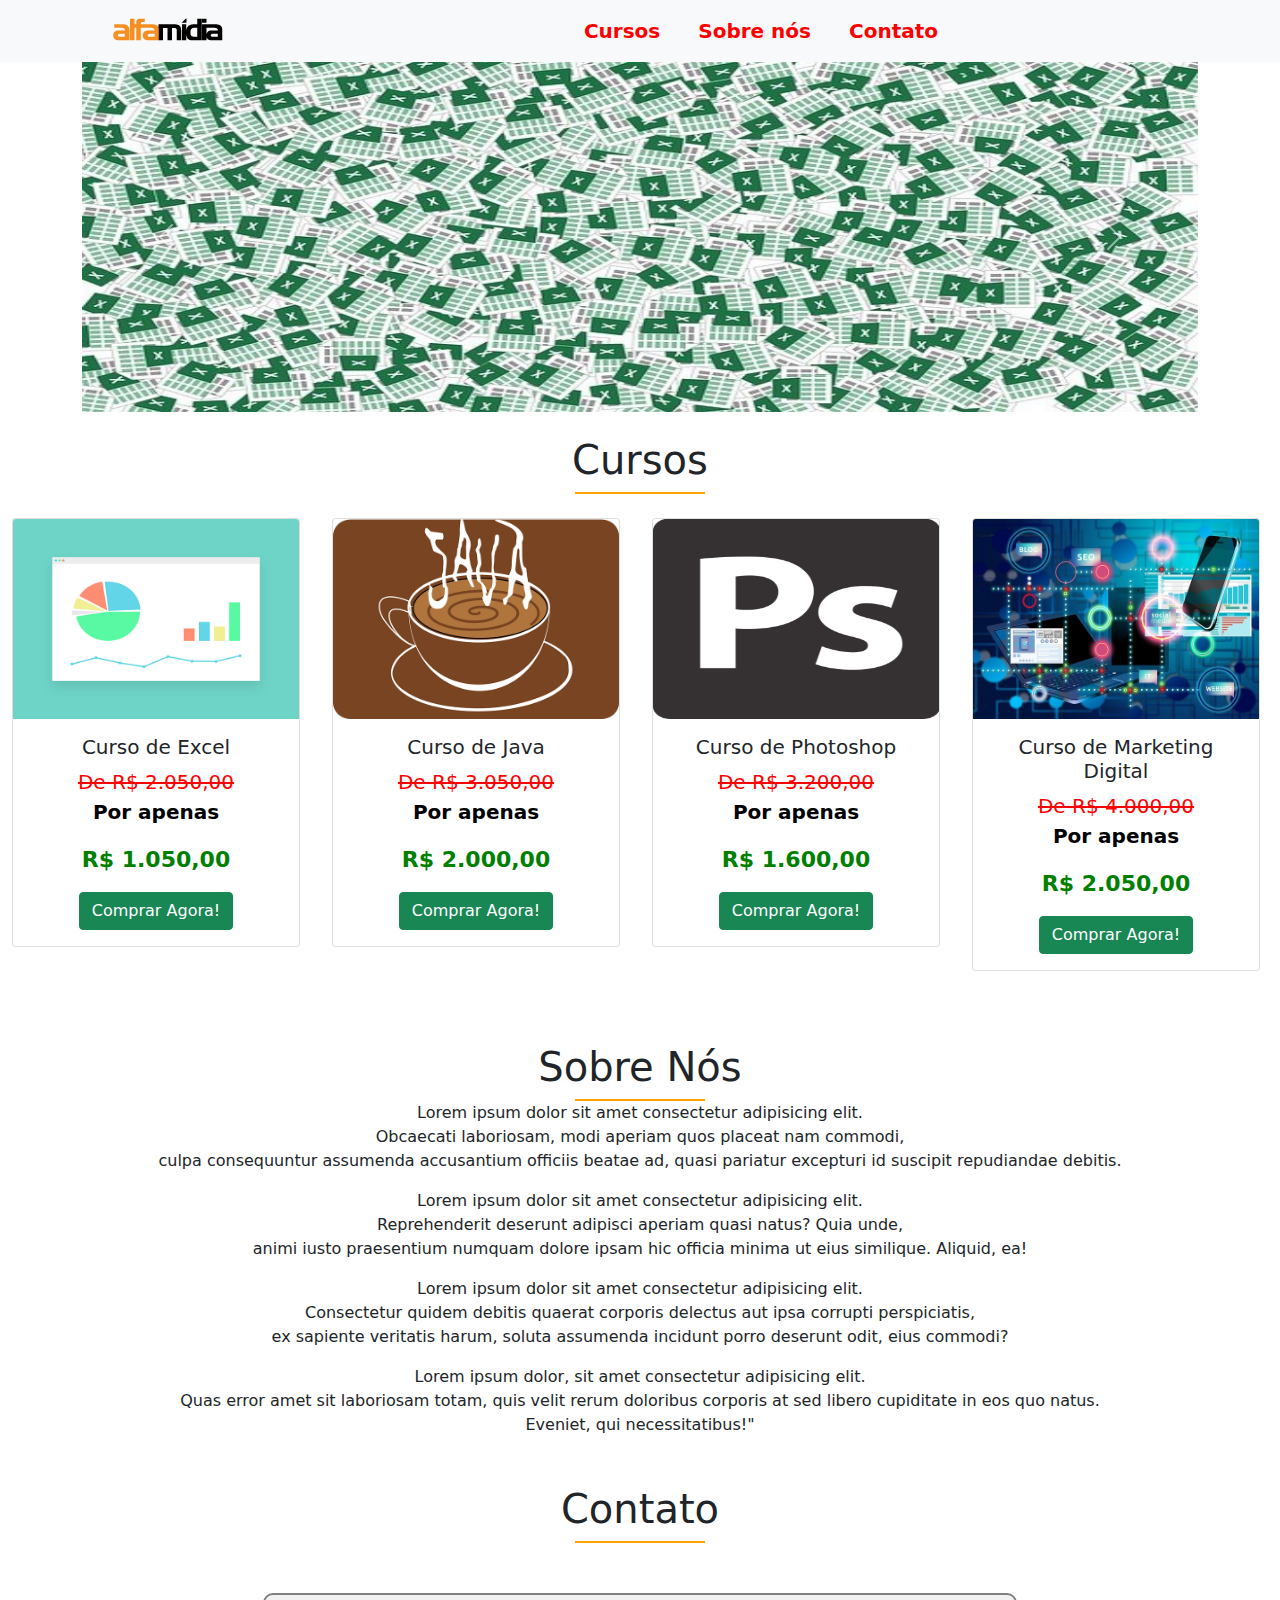
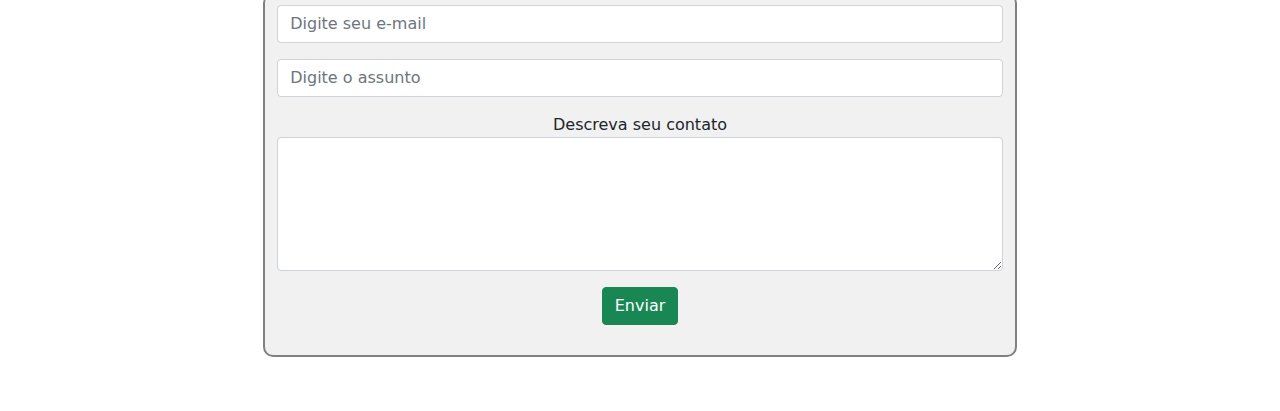
<file: index.html>
<!DOCTYPE html>
<html>

<head>
    <meta charset="utf-8">
    <meta name="viewport" content="width=device-width, initial-scale=1">
    <title>Aula 2 - Bootstrap</title>
    <link rel="stylesheet" href="css/style.css" type="text/css">
    <link rel="stylesheet" href="bootstrap-5.1.3-dist/css/bootstrap.min.css">

</head>


<body>
    <!-- Aqui inicia o Navbar-->
    <nav class="navbar navbar-expand-lg navbar-light bg-light">
        <div class="container-fluid">
          <img id="logo" src="img/logo.gif">
          <button class="navbar-toggler" type="button" data-bs-toggle="collapse" data-bs-target="#navbarSupportedContent" aria-controls="navbarSupportedContent" aria-expanded="false" aria-label="Toggle navigation">
            <span class="navbar-toggler-icon"></span>
          </button>
          <div class="float-right">
          <div class="collapse navbar-collapse" id="navbarSupportedContent">
            <ul class="navbar-nav me-auto mb-2 mb-lg-0">
              <li class="nav-item">
                <a class="nav-link" href="#curso">Cursos</a>
              </li>
              <li class="nav-item">
                <a class="nav-link" href="#sobre">Sobre nós</a>
              </li>
              <li class="nav-item">
                <a class="nav-link" href="#contato">Contato</a>
              </li>              
            </ul>
          </div>
        </div>
        </div>
      </nav>

      <!--Aqui inicia o nosso Carrousel-->
      <div class="div container fluid">
        <div id="carouselExampleControls" class="carousel slide" data-bs-ride="carousel">
            <div class="carousel-inner">
              <div class="carousel-item active">
                <img src="img/carrossel-1.jpg" class="d-block w-100 img-carousel" alt="...">
              </div>
              <div class="carousel-item">
                <img src="img/carrossel-2.png" class="d-block w-100 img-carousel" alt="...">
              </div>
              <div class="carousel-item">
                <img src="img/carrossel-3.jpg" class="d-block w-100 img-carousel" alt="...">
              </div>
            </div>
            <button class="carousel-control-prev" type="button" data-bs-target="#carouselExampleControls" data-bs-slide="prev">
              <span class="carousel-control-prev-icon" aria-hidden="true"></span>
              <span class="visually-hidden">Previous</span>
            </button>
            <button class="carousel-control-next" type="button" data-bs-target="#carouselExampleControls" data-bs-slide="next">
              <span class="carousel-control-next-icon" aria-hidden="true"></span>
              <span class="visually-hidden">Next</span>
            </button>
          </div>
        </div>

      <!--Aqui Inicia a Seção dos Cursos-->
      <div class="div container-fluid mt-4">
          <h1 class="text-center" id="curso">Cursos</h1>
          <span class="linha"></span>

           <!--Aqui estão os nossos cards-->
           <div class="row mt-4 text-center">
               <div class="col-xs-1 col-lg-3 mt-xs-3">
                <div class="card" style="width: 18rem;">
                    <img src="img/excel.png" class="card-img-top img-cursos" alt="...">
                    <div class="card-body">
                      <h5 class="card-title">Curso de Excel</h5>
                      <p class="card-text"><span class="preco-original">De R$ 2.050,00</span><br><span class="por-apenas">Por apenas</span></p>
                      <p class="card-text"><span class="preco-novo">R$ 1.050,00</span></p>
                      <a href="curso-excel.html" class="btn btn-success">Comprar Agora!</a>
                    </div>
                  </div>
               </div>
               <div class="col-xs-1 col-lg-3 mt-xs-3">
                <div class="card" style="width: 18rem;">
                    <img src="img/java.png" class="card-img-top img-cursos" alt="...">
                    <div class="card-body">
                      <h5 class="card-title">Curso de Java</h5>
                      <p class="card-text"><span class="preco-original">De R$ 3.050,00</span><br><span class="por-apenas">Por apenas</span></p>
                      <p class="card-text"><span class="preco-novo">R$ 2.000,00</span></p>
                      <a href="curso-java.html" class="btn btn-success">Comprar Agora!</a>
                    </div>
                  </div>
               </div>
               <div class="col-xs-1 col-lg-3 mt-xs-3">
                <div class="card" style="width: 18rem">
                    <img src="img/photoshop.png" class="card-img-top img-cursos" alt="...">
                    <div class="card-body">
                      <h5 class="card-title">Curso de Photoshop</h5>
                      <p class="card-text"><span class="preco-original">De R$ 3.200,00</span><br><span class="por-apenas">Por apenas</span></p>
                      <p class="card-text"><span class="preco-novo">R$ 1.600,00</span></p>
                      <a href="curso-photoshop.html" class="btn btn-success">Comprar Agora!</a>
                    </div>
                  </div>
               </div>
               <div class="col-xs-1 col-lg-3 mt-xs-3">
                <div class="card" style="width: 18rem;">
                    <img src="img/mdigital.jpg" class="card-img-top img-cursos" alt="...">
                    <div class="card-body">
                      <h5 class="card-title">Curso de Marketing Digital</h5>
                      <p class="card-text"><span class="preco-original">De R$ 4.000,00</span><br><span class="por-apenas">Por apenas</span></p>
                      <p class="card-text"><span class="preco-novo">R$ 2.050,00</span></p>
                      <a href="curso-mkt.html" class="btn btn-success">Comprar Agora!</a>
                    </div>
                  </div>
               </div>
           </div>

      </div>
<br>
     

    <!--Aqui fica a seção "Sobre Nós"-->
    <div class="container-fluid mt-5">
        <h1 class="text-center" id="sobre">Sobre Nós</h1>
        <span class="linha"></span>
        <p class="text-center">Lorem ipsum dolor sit amet consectetur adipisicing elit. <br>Obcaecati laboriosam, modi aperiam quos placeat nam commodi, <br>culpa consequuntur assumenda accusantium officiis beatae ad, quasi pariatur excepturi id suscipit repudiandae debitis.</p>
        <p class="text-center">Lorem ipsum dolor sit amet consectetur adipisicing elit. <br>Reprehenderit deserunt adipisci aperiam quasi natus? Quia unde, <br>animi iusto praesentium numquam dolore ipsam hic officia minima ut eius similique. Aliquid, ea!</p>
        <p class="text-center">Lorem ipsum dolor sit amet consectetur adipisicing elit. <br>Consectetur quidem debitis quaerat corporis delectus aut ipsa corrupti perspiciatis, <br>ex sapiente veritatis harum, soluta assumenda incidunt porro deserunt odit, eius commodi?</p>
        <p class="text-center">Lorem ipsum dolor, sit amet consectetur adipisicing elit. <br>Quas error amet sit laboriosam totam, quis velit rerum doloribus corporis at sed libero cupiditate in eos quo natus. <br>Eveniet, qui necessitatibus!"</p>
    </div>

    <!--Aqui fica a seção "Contato"-->
    <div class="container-fluid mt-5">
        <h1 class="text-center">Contato</h1>
        <span class="linha"></span>

        <div id="contato" class="container text-center">
            <form>
                <div class="mb-3">                  
                  <input type="email" class="form-control" placeholder="Digite seu e-mail" aria-describedby="emailHelp">                
                </div>
                <div class="mb-3">               
                  <input type="text" class="form-control" placeholder="Digite o assunto">
                </div>

                <div class="mb-3">  
                    <label for="exampleFormControlTextarea1">Descreva seu contato</label>               
                    <textarea class="form-control" id="exampleFormControlTextarea1" rows="5"></textarea>
                </div>    
                
                <button type="submit" class="btn btn-success">Enviar</button>

            </form>
           
        </div>
        
    </div>


    <script src="bootstrap-5.1.3-dist/js/bootstrap.bundle.min.js"></script><br>
</body>


</html>
</file>
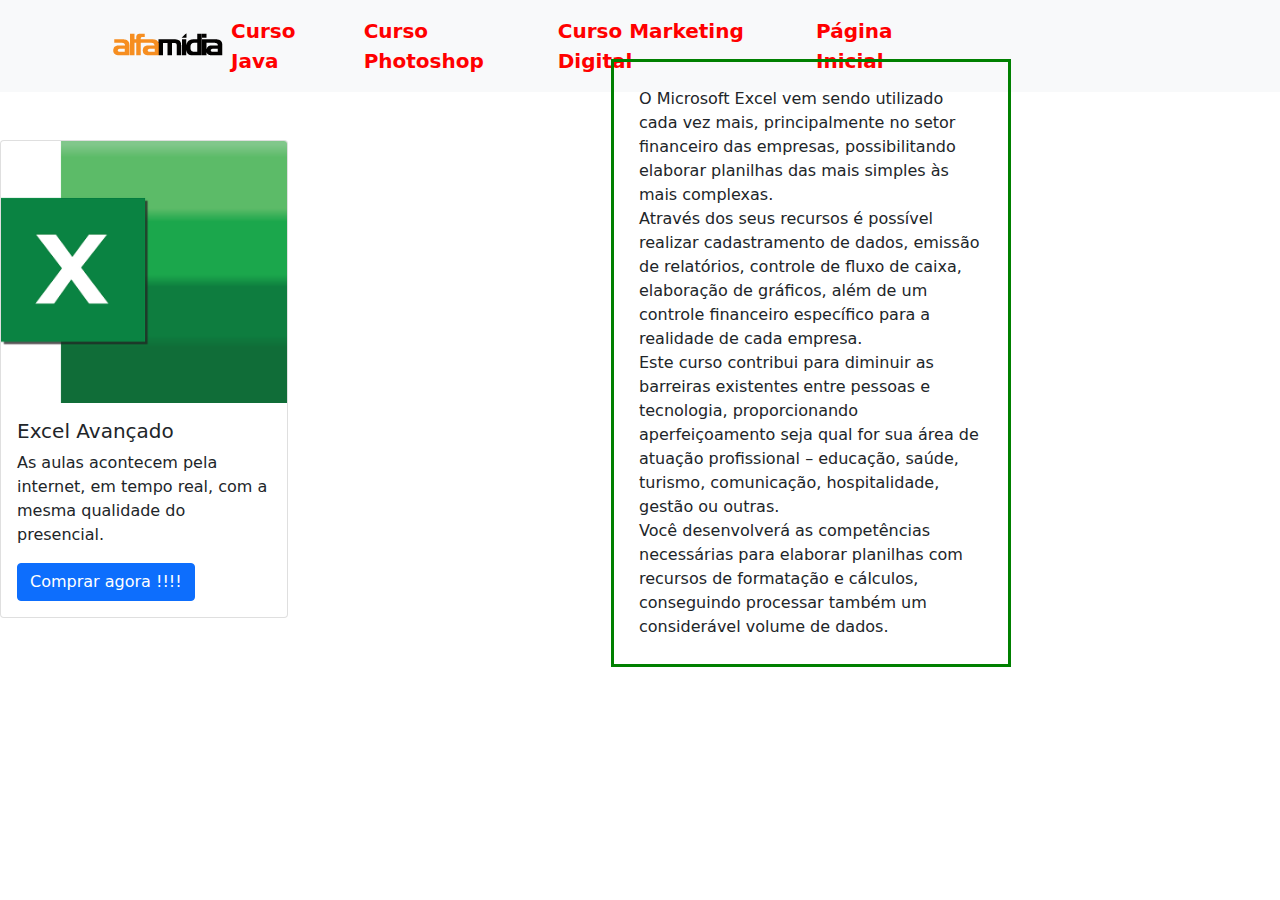
<file: curso-excel.html>
<!DOCTYPE html>
<html>

<head>
    <meta charset="utf-8">
    <meta name="viewport" content="width=device-width, initial-scale=1">
    <title>Curso Excel</title>
    <link rel="stylesheet" href="css/style.css" type="text/css">
    <link rel="stylesheet" href="bootstrap-5.1.3-dist/css/bootstrap.min.css">

</head>


<body>
    <!-- Aqui inicia o Navbar-->
    <nav class="navbar navbar-expand-lg navbar-light bg-light">
        <div class="container-fluid">
          <img id="logo1" src="img/logo.gif">
          <button class="navbar-toggler" type="button" data-bs-toggle="collapse" data-bs-target="#navbarSupportedContent" aria-controls="navbarSupportedContent" aria-expanded="false" aria-label="Toggle navigation">
            <span class="navbar-toggler-icon"></span>
          </button>
          <div class="float-right">
          <div class="collapse navbar-collapse" id="navbarSupportedContent">
            <ul class="navbar-nav me-auto mb-2 mb-lg-0">
              <li class="nav-item">
                <a class="nav-link" href="curso-java.html">Curso Java</a>
              </li>
              <li class="nav-item">
                <a class="nav-link" href="curso-photoshop.html">Curso Photoshop</a>
              </li>
              <li class="nav-item">
                <a class="nav-link" href="curso-mkt.html">Curso Marketing Digital</a>
              </li>
              <li class="nav-item">
                <a class="nav-link" href="index.html">Página Inicial</a>
              </li>              
            </ul>
          </div>
        </div>
        </div>
      </nav>

      <!-- Aqui inicia a apresentação do curso-->
      <!--<p style="margin-top: 20px"></p>-->
    
      <div class="div container-fluid mt-5"></div>
      <div class="card" style="width: 18rem;">
        
        
        <img src="img/excel-new.png" class="card-img-top" alt="...">
        <div class="card-body">
          <h5 class="card-title">Excel Avançado</h5>
          <p class="card-text">As aulas acontecem pela internet, em tempo real, com a mesma qualidade do presencial.</p>
          <a href="#" class="btn btn-primary">Comprar agora !!!!</a>  
          <div class="excel">O Microsoft Excel vem sendo utilizado cada vez mais, principalmente no setor financeiro das empresas, possibilitando elaborar planilhas das mais simples às mais complexas.<br>
            Através dos seus recursos é possível realizar cadastramento de dados, emissão de relatórios, controle de fluxo de caixa, elaboração de gráficos, além de um controle financeiro específico para a realidade de cada empresa.<br>
            Este curso contribui para diminuir as barreiras existentes entre pessoas e tecnologia, proporcionando aperfeiçoamento seja qual for sua área de atuação profissional – educação, saúde, turismo, comunicação, hospitalidade, gestão ou outras.<br>
            Você desenvolverá as competências necessárias para elaborar planilhas com recursos de formatação e cálculos, conseguindo processar também um considerável volume de dados.</div>        
        </div>

      </div>

</body>


</html>
</file>
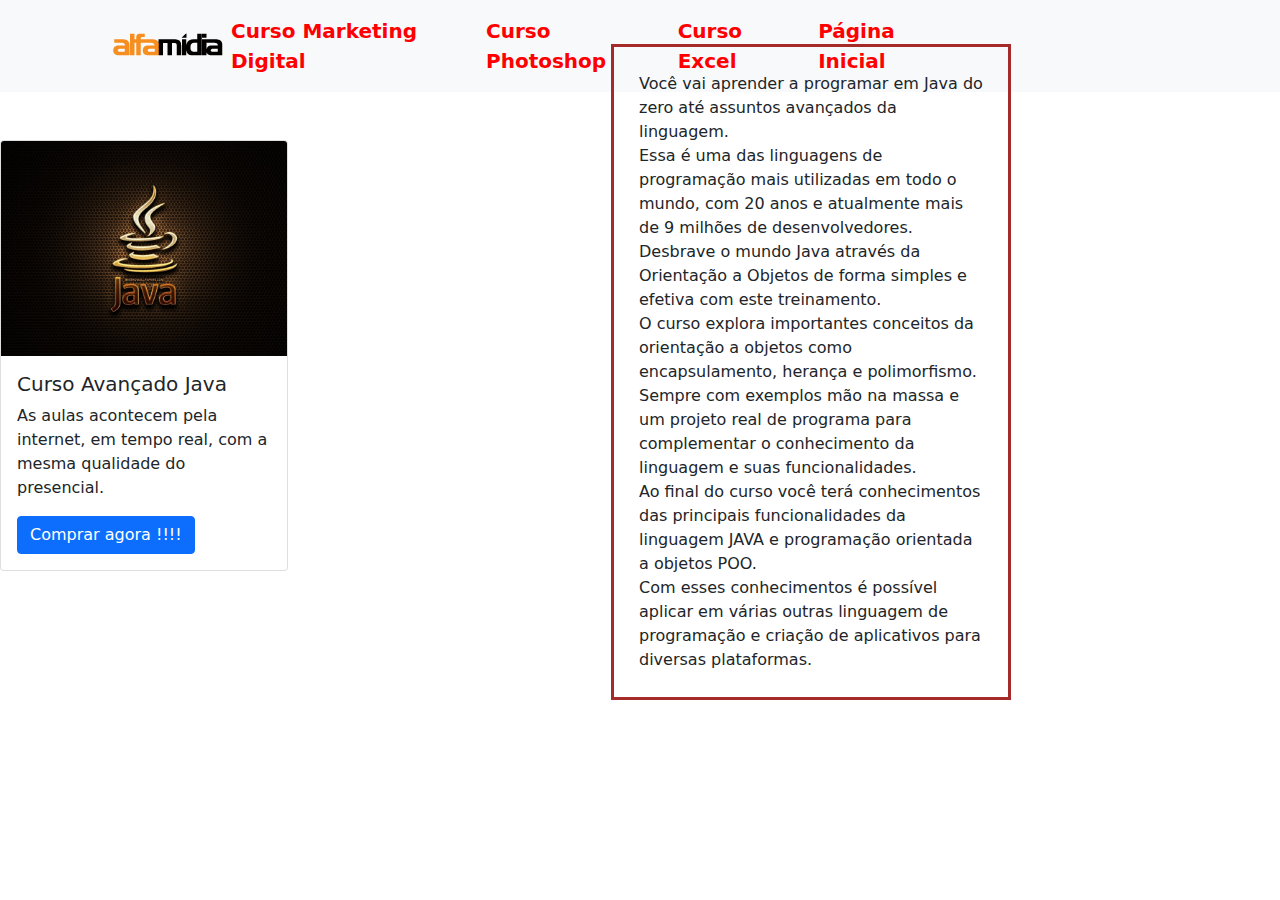
<file: curso-java.html>
<!DOCTYPE html>
<html>

<head>
    <meta charset="utf-8">
    <meta name="viewport" content="width=device-width, initial-scale=1">
    <title>Curso Excel</title>
    <link rel="stylesheet" href="css/style.css" type="text/css">
    <link rel="stylesheet" href="bootstrap-5.1.3-dist/css/bootstrap.min.css">

</head>


<body>
    <!-- Aqui inicia o Navbar-->
    <nav class="navbar navbar-expand-lg navbar-light bg-light">
        <div class="container-fluid">
          <img id="logo1" src="img/logo.gif">
          <button class="navbar-toggler" type="button" data-bs-toggle="collapse" data-bs-target="#navbarSupportedContent" aria-controls="navbarSupportedContent" aria-expanded="false" aria-label="Toggle navigation">
            <span class="navbar-toggler-icon"></span>
          </button>
          <div class="float-right">
          <div class="collapse navbar-collapse" id="navbarSupportedContent">
            <ul class="navbar-nav me-auto mb-2 mb-lg-0">
              <li class="nav-item">
                <a class="nav-link" href="curso-mkt.html">Curso Marketing Digital</a>
              </li>
              <li class="nav-item">
                <a class="nav-link" href="curso-photoshop.html">Curso Photoshop</a>
              </li>
              <li class="nav-item">
                <a class="nav-link" href="curso-excel.html">Curso Excel</a>
              </li>
              <li class="nav-item">
                <a class="nav-link" href="index.html">Página Inicial</a>
              </li>              
            </ul>
          </div>
        </div>
        </div>
      </nav>

      <!-- Aqui inicia a apresentação do curso-->
      <!--<p style="margin-top: 20px"></p>-->
    
      <div class="div container-fluid mt-5"></div>
      <div class="card" style="width: 18rem;">
        
        
        <img src="img/curso-java.jpg" class="card-img-top" alt="...">
        <div class="card-body">
          <h5 class="card-title">Curso Avançado Java</h5>
          <p class="card-text">As aulas acontecem pela internet, em tempo real, com a mesma qualidade do presencial.</p>
          <a href="#" class="btn btn-primary">Comprar agora !!!!</a>  
          <div class="java">Você vai aprender a programar em Java do zero até assuntos avançados da linguagem.<br>​Essa é uma das linguagens de programação mais utilizadas em todo o mundo, com 20 anos e atualmente mais de 9 milhões de desenvolvedores.<br>Desbrave o mundo Java através da Orientação a Objetos de forma simples e efetiva com este treinamento.<br>O curso explora importantes conceitos da orientação a objetos como encapsulamento, herança e polimorfismo. Sempre com exemplos mão na massa e um projeto real de programa para complementar o conhecimento da linguagem e suas funcionalidades.<br>Ao final do curso você terá  conhecimentos das principais funcionalidades da linguagem JAVA e programação orientada a objetos POO.<br>Com esses conhecimentos é possível aplicar em várias outras linguagem de programação e criação de aplicativos para diversas plataformas.</div>        
        </div>

      </div>

</body>


</html>
</file>
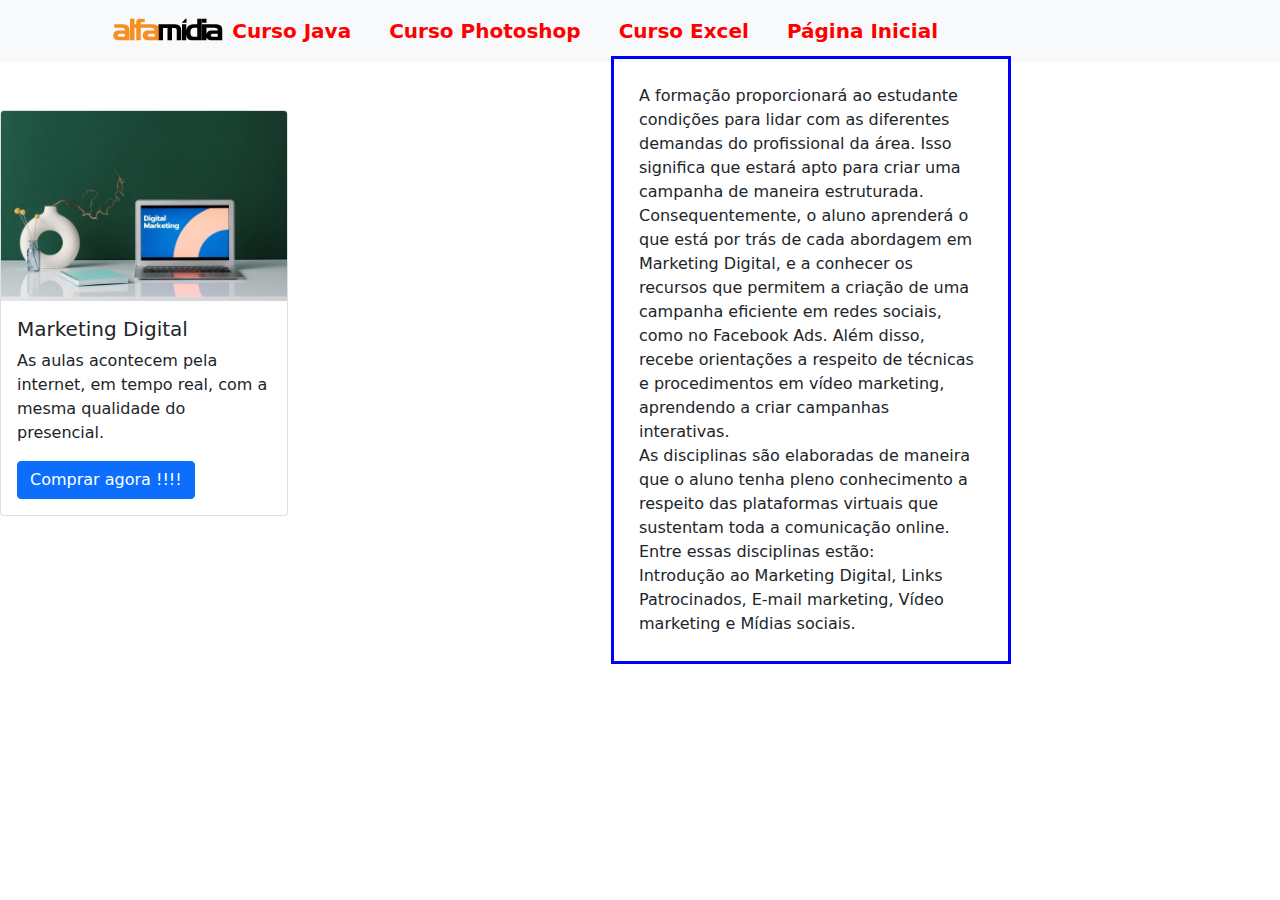
<file: curso-mkt.html>
<!DOCTYPE html>
<html>

<head>
    <meta charset="utf-8">
    <meta name="viewport" content="width=device-width, initial-scale=1">
    <title>Curso Excel</title>
    <link rel="stylesheet" href="css/style.css" type="text/css">
    <link rel="stylesheet" href="bootstrap-5.1.3-dist/css/bootstrap.min.css">

</head>


<body>
    <!-- Aqui inicia o Navbar-->
    <nav class="navbar navbar-expand-lg navbar-light bg-light">
        <div class="container-fluid">
          <img id="logo1" src="img/logo.gif">
          <button class="navbar-toggler" type="button" data-bs-toggle="collapse" data-bs-target="#navbarSupportedContent" aria-controls="navbarSupportedContent" aria-expanded="false" aria-label="Toggle navigation">
            <span class="navbar-toggler-icon"></span>
          </button>
          <div class="float-right">
          <div class="collapse navbar-collapse" id="navbarSupportedContent">
            <ul class="navbar-nav me-auto mb-2 mb-lg-0">
              <li class="nav-item">
                <a class="nav-link" href="curso-java.html">Curso Java</a>
              </li>
              <li class="nav-item">
                <a class="nav-link" href="curso-photoshop.html">Curso Photoshop</a>
              </li>
              <li class="nav-item">
                <a class="nav-link" href="curso-excel.html">Curso Excel</a>
              </li>
              <li class="nav-item">
                <a class="nav-link" href="index.html">Página Inicial</a>
              </li>              
            </ul>
          </div>
        </div>
        </div>
      </nav>

      <!-- Aqui inicia a apresentação do curso-->
      <!--<p style="margin-top: 20px"></p>-->
    
      <div class="div container-fluid mt-5"></div>
      <div class="card" style="width: 18rem;">
        
        
        <img src="img/curso-mktd.jpg" class="card-img-top" alt="...">
        <div class="card-body">
          <h5 class="card-title">Marketing Digital</h5>
          <p class="card-text">As aulas acontecem pela internet, em tempo real, com a mesma qualidade do presencial.</p>
          <a href="#" class="btn btn-primary">Comprar agora !!!!</a>  
          <div class="mkt">A formação proporcionará ao estudante condições para lidar com as diferentes demandas do profissional da área. Isso significa que estará apto para <a href=""></a> criar uma campanha de maneira estruturada.<br>Consequentemente, o aluno aprenderá o que está por trás de cada abordagem em Marketing Digital, e a conhecer os recursos que permitem a criação de uma campanha eficiente em redes sociais, como no Facebook Ads. Além disso, recebe orientações a respeito de técnicas e procedimentos em vídeo marketing, aprendendo a criar campanhas interativas.<br>As disciplinas são elaboradas de maneira que o aluno tenha pleno conhecimento a respeito das plataformas virtuais que sustentam toda a comunicação online. Entre essas disciplinas estão:<br>
            Introdução ao Marketing Digital, Links Patrocinados, E-mail marketing, Vídeo marketing e Mídias sociais.</div>        
        </div>

      </div>

</body>


</html>
</file>
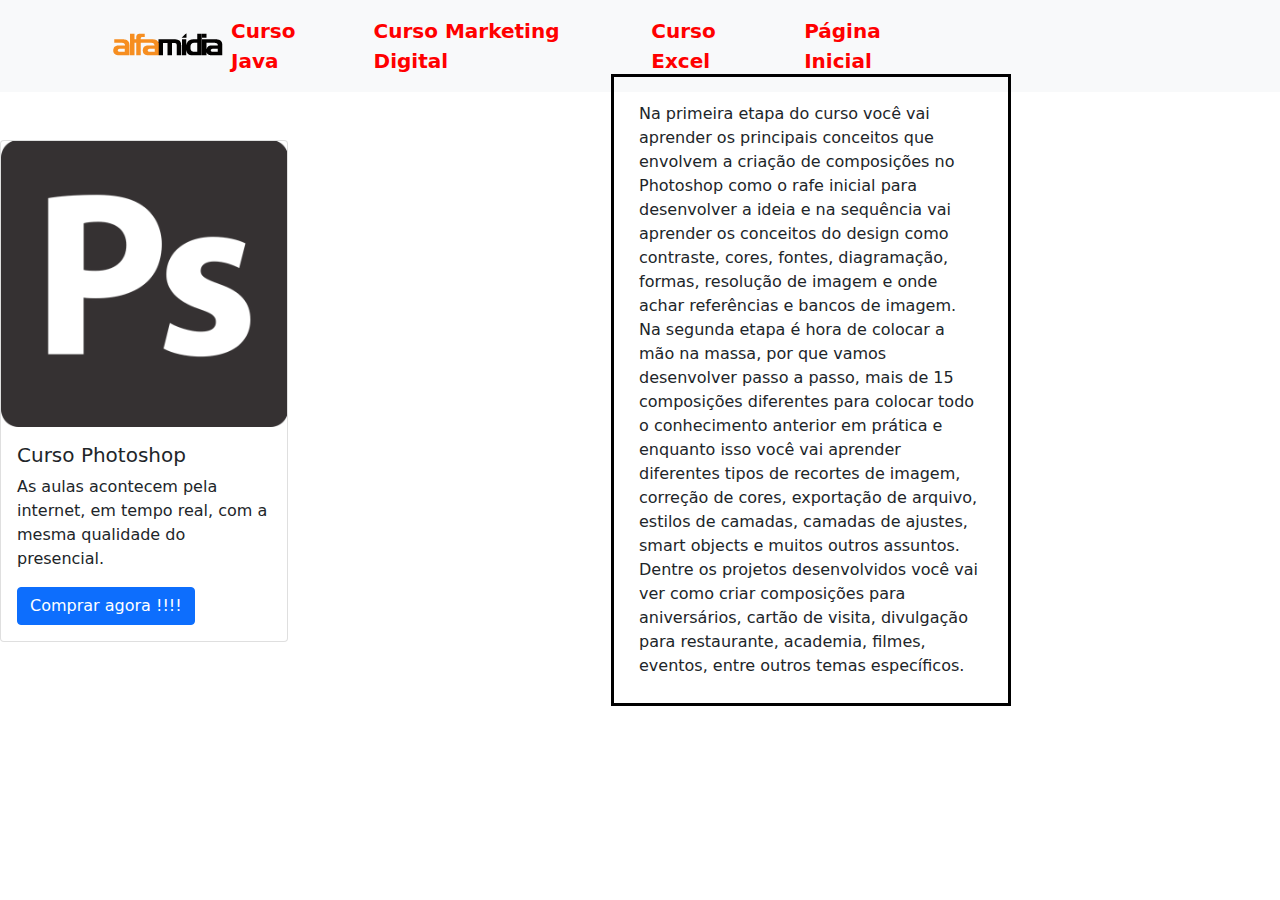
<file: curso-photoshop.html>
<!DOCTYPE html>
<html>

<head>
    <meta charset="utf-8">
    <meta name="viewport" content="width=device-width, initial-scale=1">
    <title>Curso Excel</title>
    <link rel="stylesheet" href="css/style.css" type="text/css">
    <link rel="stylesheet" href="bootstrap-5.1.3-dist/css/bootstrap.min.css">

</head>


<body>
    <!-- Aqui inicia o Navbar-->
    <nav class="navbar navbar-expand-lg navbar-light bg-light">
        <div class="container-fluid">
          <img id="logo1" src="img/logo.gif">
          <button class="navbar-toggler" type="button" data-bs-toggle="collapse" data-bs-target="#navbarSupportedContent" aria-controls="navbarSupportedContent" aria-expanded="false" aria-label="Toggle navigation">
            <span class="navbar-toggler-icon"></span>
          </button>
          <div class="float-right">
          <div class="collapse navbar-collapse" id="navbarSupportedContent">
            <ul class="navbar-nav me-auto mb-2 mb-lg-0">
              <li class="nav-item">
                <a class="nav-link" href="curso-java.html">Curso Java</a>
              </li>
              <li class="nav-item">
                <a class="nav-link" href="curso-mkt.html">Curso Marketing Digital</a>
              </li>
              <li class="nav-item">
                <a class="nav-link" href="curso-excel.html">Curso Excel</a>
              </li>
              <li class="nav-item">
                <a class="nav-link" href="index.html">Página Inicial</a>
              </li>              
            </ul>
          </div>
        </div>
        </div>
      </nav>

      <!-- Aqui inicia a apresentação do curso-->
      <!--<p style="margin-top: 20px"></p>-->
    
      <div class="div container-fluid mt-5"></div>
      <div class="card" style="width: 18rem;">
        
        
        <img src="img/photoshop.png" class="card-img-top" alt="...">
        <div class="card-body">
          <h5 class="card-title">Curso Photoshop</h5>
          <p class="card-text">As aulas acontecem pela internet, em tempo real, com a mesma qualidade do presencial.</p>
          <a href="#" class="btn btn-primary">Comprar agora !!!!</a>  
          <div class="photoshop">Na primeira etapa do curso você vai aprender os principais conceitos que envolvem a criação de composições no Photoshop como o rafe inicial para desenvolver a ideia e na sequência vai aprender os conceitos do design como contraste, cores, fontes, diagramação, formas, resolução de imagem e onde achar referências e bancos de imagem.<br>Na segunda etapa é hora de colocar a mão na massa, por que vamos desenvolver passo a passo, mais de 15 composições diferentes para colocar todo o conhecimento anterior em prática e enquanto isso você vai aprender diferentes tipos de recortes de imagem, correção de cores, exportação de arquivo, estilos de camadas, camadas de ajustes, smart objects e muitos outros assuntos.<br>Dentre os projetos desenvolvidos você vai ver como criar composições para aniversários, cartão de visita, divulgação para restaurante, academia, filmes, eventos, entre outros temas específicos.</div>        
        </div>

      </div>

</body>


</html>
</file>
<file: css/style.css>
*{
    margin: 0;
    padding: 0;
}

.float-right{
    float: right;
    margin-right: 300px;
}

.nav-link{
    color: red !important;
    font-weight: bold;
    padding-right: 30px !important;
    font-size: 20px;
}

#logo{
    margin-left: 100px;
}
#logo1{
    margin-inline-start: 100px;
}

.img-carousel{
    height: 350px;
}

.linha{
    border-bottom: 2px solid orange;
    content: "";
    display: block;
    width: 130px;
    margin-right: auto;
    margin-left: auto;
}
.img-cursos{
    height: 200px;
}

.img-cursos-e{
    height: 100px;
}

.preco-original{
    color: red;
    text-decoration: line-through;
    font-size: 20px;
}
.por-apenas{
    font-weight: bold;
    color: black; 
    font-size: 20px;
}
.preco-novo{
    font-weight: bold;
    color: green;
    font-size: 22px;
}
#contato{
    border: 2px solid gray;
    border-radius: 10px;
    width: 60%;
    margin-top: 50px;
    background-color: #F1F1F1;
    padding-bottom: 30px;
    margin-bottom: 30px;
}

#contato input{
    margin-top: 10px;  
}

@media screen and (max-width: 600px) {
    #contato{
        width: 80%;
    }
    
}

.excel {
    position: absolute;
    bottom: -60px;
    left: 600px;
    width: 400px;
    padding: 25px;
    border: 3px solid green;
    margin: 10px;
}
.mkt {
    position: absolute;
    bottom: -159px;
    left: 600px;
    width: 400px;
    padding: 25px;
    border: 3px solid blue;
    margin: 10px;
}
.java {
    position: absolute;
    bottom: -140px;
    left: 600px;
    width: 400px;
    padding: 25px;
    border: 3px solid brown;
    margin: 10px;
}
.photoshop {
    position: absolute;
    bottom: -75px;
    left: 600px;
    width: 400px;
    padding: 25px;
    border: 3px solid black;
    margin: 10px;
    
}
</file>
